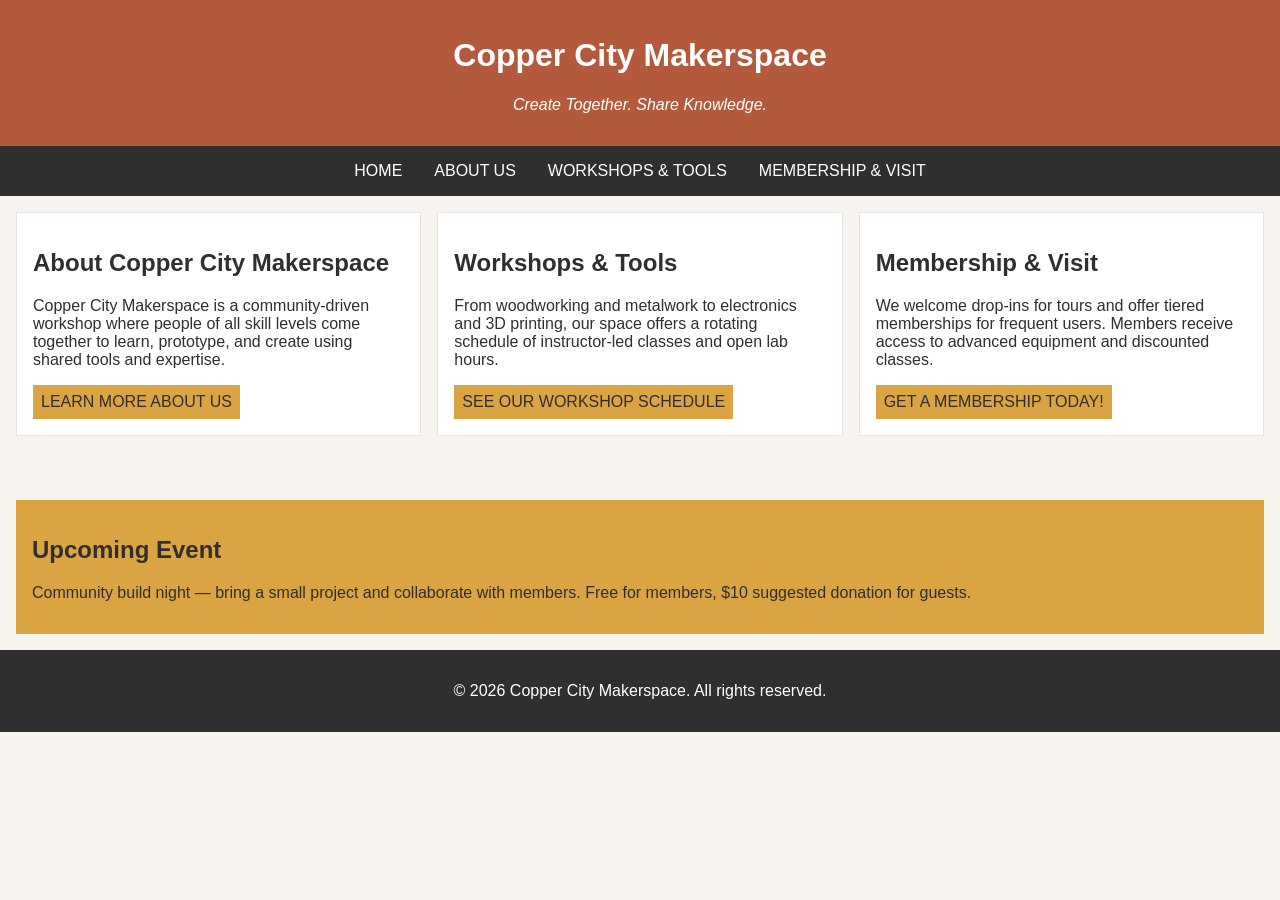
<file: index.html>
<!DOCTYPE html>
<html lang="en">
<head>
    <meta charset="UTF-8">
    <meta name="viewport" content="width=device-width, initial-scale=1.0">
    <link rel="stylesheet" href="styles.css">
    <title>Copper City Makerspace</title>
</head>
<body>
<header>
     <h1>Copper City Makerspace</h1>
     <p>Create Together. Share Knowledge.</p>
</header>
<nav>
    <ul>
        <li><a href="index.html">Home</a></li>
        <li><a href="about.html">About Us</a></li>
        <li><a href="workshops.html">Workshops & Tools</a></li>
        <li><a href="memeberships.html">Membership & Visit</a></li>
    </ul>
</nav>
<main class="card-row">
   <section id="about">
        <h2>About Copper City Makerspace</h2>
        <p>Copper City Makerspace is a community-driven workshop where people of all skill levels come together to learn, prototype, and create using shared tools and expertise.</p>
        <a href="about.html">Learn More About Us</a>
    </section>
     <section id="workshops">
        <h2>Workshops & Tools</h2>
        <p>From woodworking and metalwork to electronics and 3D printing, our space offers a rotating schedule of instructor-led classes and open lab hours.</p>
        <a href="workshops.html">See Our Workshop Schedule</a>
     </section>
    <section id="memberships">
        <h2>Membership & Visit</h2>
        <p>We welcome drop-ins for tours and offer tiered memberships for frequent users. Members receive access to advanced equipment and discounted classes.</p>
       <a href="memberships.html">Get a Membership Today!</a>
    </section>
   
</main>
<aside>
    <h2>Upcoming Event</h2>
    <p>Community build night — bring a small project and collaborate with members. Free for members, $10 suggested donation for guests.</p>
</aside>
<footer>
    <p>&copy; 2026 Copper City Makerspace. All rights reserved.</p>
</footer>
</body>
</html>
</file>
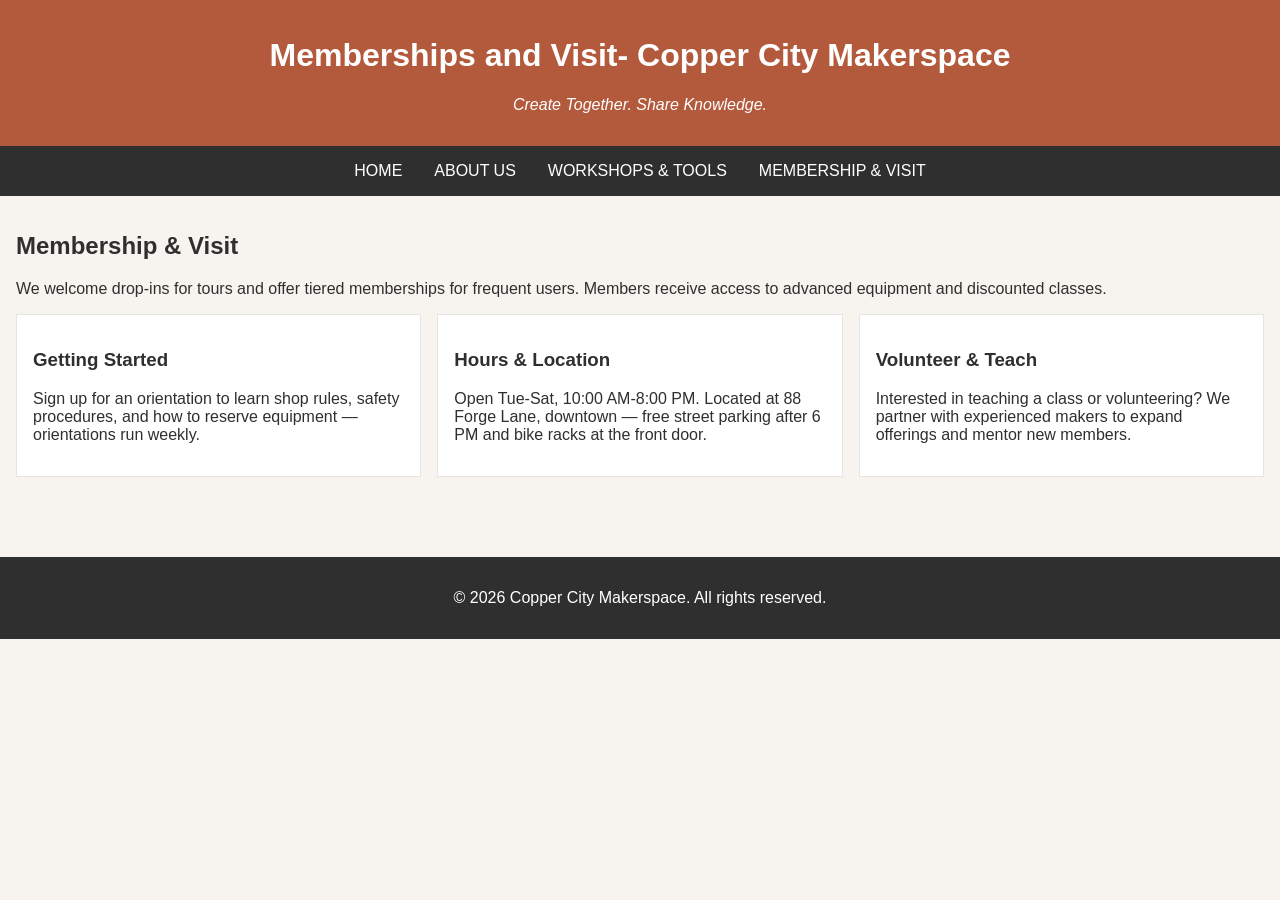
<file: memberships.html>
<!DOCTYPE html>
<html lang="en">
<head>
    <meta charset="UTF-8">
    <meta name="viewport" content="width=device-width, initial-scale=1.0">
    <link rel="stylesheet" href="styles.css">
    <title>Memberships- Copper City Makerspace</title>
</head>
<body>
    <header>
        <h1>Memberships and Visit- Copper City Makerspace</h1>
        <p>Create Together. Share Knowledge.</p>
    </header>
    <nav>
    <ul>
        <li><a href="index.html">Home</a></li>
        <li><a href="about.html">About Us</a></li>
        <li><a href="workshops.html">Workshops & Tools</a></li>
        <li><a href="memeberships.html">Membership & Visit</a></li>
    </ul>
</nav>
<main>
     <section id="memberships">
        <h2>Membership & Visit</h2>
        <p>We welcome drop-ins for tours and offer tiered memberships for frequent users. Members receive access to advanced equipment and discounted classes.</p>
        <div class="card-row"> 
            <section>
                <h3>Getting Started</h3>
                <p>Sign up for an orientation to learn shop rules, safety procedures, and how to reserve equipment — orientations run weekly.</p>
            </section>
            <section>
                <h3>Hours & Location</h3>
                <p>Open Tue-Sat, 10:00 AM-8:00 PM. Located at 88 Forge Lane, downtown — free street parking after 6 PM and bike racks at the front door.</p>
            </section>
            <section>
                <h3>Volunteer & Teach</h3>
                <p>Interested in teaching a class or volunteering? We partner with experienced makers to expand offerings and mentor new members.</p>
            </section>
        </div>
    </section>
</main>
<footer>
    <p>&copy; 2026 Copper City Makerspace. All rights reserved.</p>
</footer>
</body>
</html>
</file>
<file: styles.css>
/* =====  CSS by Christina Carrasquilla, updated by Eve Brooks =====  */

/* ===== Color Palette 

Copper:#B35A3C
Charcoal:#2F2F2F
Light Background:#F7F4EF
Card Background:#FFFFFF
Soft Gold:#D9A441
Border:#E5E5E5

===== */

/* ===== GLOBAL (Base) Styles ===== */

body {
    font-family: Arial, sans-serif;
    margin: 0;
    background-color: #F7F4EF;
    color: #2F2F2F;
    display:grid;
    grid-template-columns: 1fr;
}

header {
    background-color: #B35A3C;
    color: white;
    text-align: center;
    padding: 1rem;
}

header img {
    margin-top: 0.5rem;
}
header p {
    font-style:italic;
}
nav {
    background-color: #2F2F2F;
    padding:.5rem;
}

nav ul {
    list-style: none;
    margin: 0;
    padding: 0;

}

nav a {
    color: white;
    text-decoration: none;
    padding: 0.5rem;
    display: inline-block;
    text-transform:uppercase;
}

nav a:hover {
    background-color: #B35A3C;
}

main a {
    background-color: #D9A441;
    color: #2F2F2F;
    text-decoration: none;
    padding: 0.5rem;
    display: inline-block;
    text-transform:uppercase;
}

main a:hover {
    background-color: #B35A3C;
    color:white;
}

main {
    padding: 1rem;
}

section {
    margin-bottom: 2rem;
}

.card-row section {
    background-color: white;
    border: 1px solid #E5E5E5;
    padding: 1rem;
}

img {
    display: block;
    margin-top: 0.5rem;
    max-width: 100%;
}

aside {
    background-color: #D9A441;
    padding: 1rem;
    margin: 1rem;
}

footer {
    background-color: #2F2F2F;
    color: white;
    text-align: center;
    padding: 1rem;
}
/* ====== Media Query (medium) ====== */
@media screen and (min-width:817px) {
nav ul {
        
        display: flex;
        justify-content: center;
        gap: 1rem;
}

.card-row {
        display: flex;
        gap: 1rem;
}

.card-row section {
        width: 30%;
}
}
</file>
